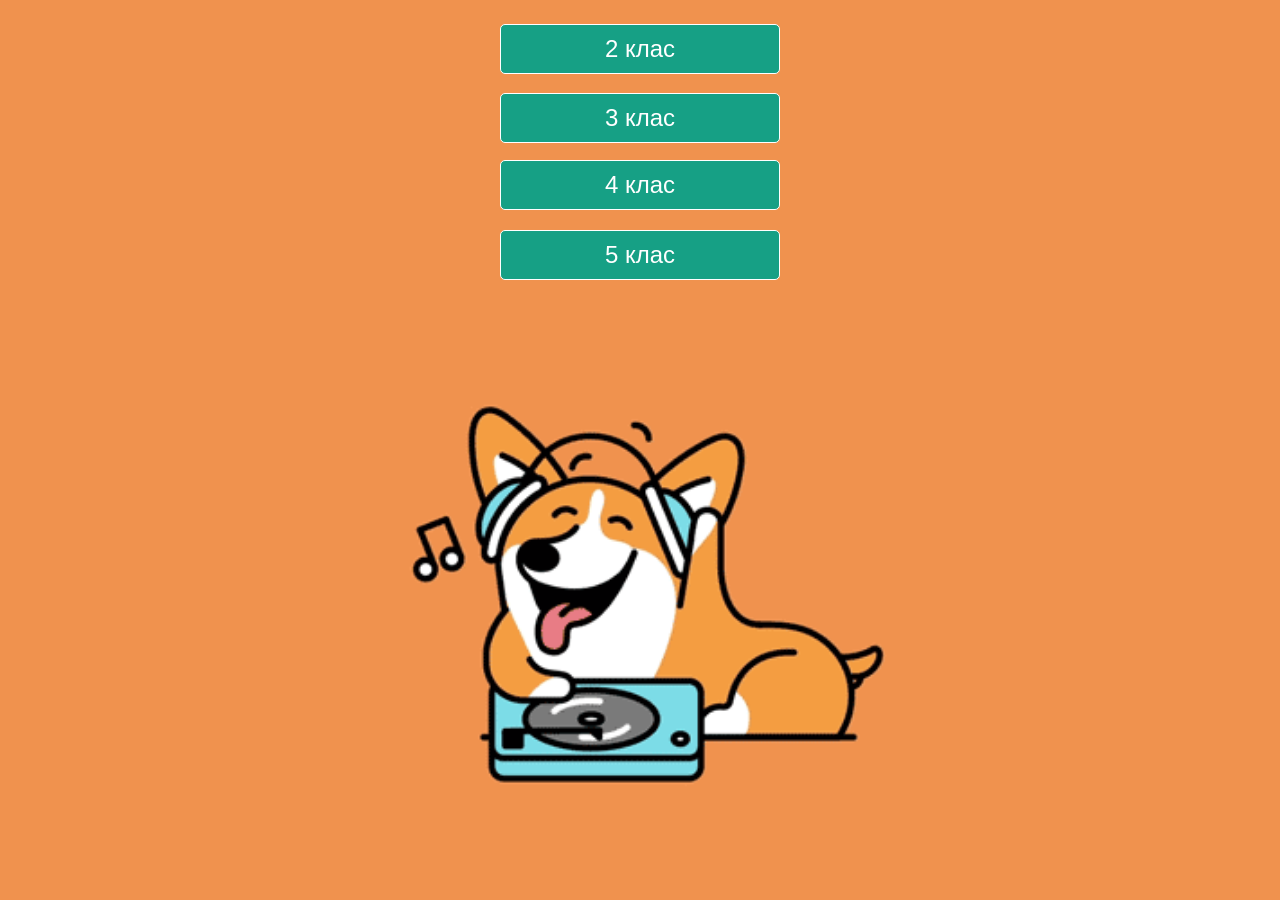
<file: index.html>
<!DOCTYPE html>
<head>
    <meta charset="UTF-8">
    <meta name="viewport" content="width=device-width, initial-scale=1.0, user-scalable=no">
    <meta http-equiv="X-UA-Compatible" content="ie=edge">
    <title>Game</title>
    <link href="https://fonts.googleapis.com/css2?family=PT+Sans+Narrow:wght@400;700&display=swap" rel="stylesheet">
    <link rel="stylesheet" type="text/css" href="css/styles.css">
</head>
<body>
<!--<audio id="loadSong">
    <source src="audio/muzic.mp3">
</audio>-->
<input type="checkbox" id="wordlist-toggle" hidden>
<nav id="wordlistButBlock" class="nav">
    <label id="class2" for="wordlist-toggle" class="wordlist-toggle" onclick></label>
    <label id="class3" for="wordlist-toggle" class="wordlist-toggle" onclick></label>
    <label id="class4" for="wordlist-toggle" class="wordlist-toggle" onclick></label>
    <label id="class5" for="wordlist-toggle" class="wordlist-toggle" onclick></label>
    <ul id="lessonButList" class="buttonBlock"></ul>
</nav>

<input type="checkbox" id="nav-toggle" hidden>
<nav id="taskButBlock" class="nav hide">
    <label for="nav-toggle" class="nav-toggle" onclick></label>
    <ul class="buttonBlock">
        <li><button id="btn--home" class="btn">&#x21D1;</button></li>
        <li><button id="btn--task1" class="btn">Переглянути слова</button></li>
        <li><button id="btn--task2" class="btn">Завдання 1</button></li>
        <li><button id="btn--task3" class="btn">Завдання 2</button></li>
        <li><button id="btn--task4" class="btn">Завдання 3</button></li>
    </ul>
</nav>
<div id="container"></div>
<div id="message"></div>
<script src="js/data.js"></script>
<script src="js/data5.js"></script>
<script src="js/main.js"></script>
<script src="js/task1.js"></script>
<script src="js/task2.js"></script>
<script src="js/task3.js"></script>
<script src="js/task4.js"></script>
</body>
</html>
</file>
<file: css/styles.css>
*,
*::after,
*::before {
  margin: 0;
  padding: 0;
  box-sizing: inherit;
  outline: 0;
}

html,
body {
  width: 100%;
  min-height: 100%;
  height: 100%;
}

html {
  font-size: 62.5%;
}

body {
  background: #fff;
  box-sizing: border-box;
  font: 2rem/2.4rem "Open Sans", sans-serif;
  color: #000;
}

img {
  display: block;
  width: 100%;
  height: auto;
  margin: 0 auto;
}

ul {
  list-style-type: none;
}

label {
  display: block;
  cursor: pointer;
}

input[type="radio"] {
  display: none;
}

#container input[type="radio"]:checked + label {
  opacity: 1;
  border: 3px solid #e55842;
}

.hide {
  display: none;
}

#container {
  margin: 0 auto;
  width: 100%;
  height: auto;
  min-height: 100%;
  padding: 80px 5% 10px 5%;
  text-align: center;
  position: relative;
  max-width: 800px;
  flex-wrap: wrap;
  font-size: 6rem;
  line-height: 8rem;
  overflow-x: hidden;
}

.buttonBlock {
  position: absolute;
  z-index: 100;
  right: 0;
  top: 0;
  padding-right: 3rem;
}

.buttonBlock .btn {
  width: 100%;
}

.btn {
  cursor: pointer;
  border: 1px solid #fff;
  padding: 1rem;
  margin: 1rem;
  font-size: 2.5rem;
  background: #e55842;
  color: #fff;
  text-align: center;
}

.btn--message {
  display: block;
  margin: 0 auto;
  width: 90%;
}

.top {
  display: block !important;
  z-index: 50 !important;
}

#message {
  width: 100%;
  height: 100%;
  padding: 3%;
  color: #fff;
  display: none;
  z-index: -1;
  line-height: 4.2rem;
  font-size: 4rem;
  position: fixed;
  right: 0;
  top: 0;
  background: #e55842 url("../img/emotion/glad.gif") no-repeat 50% 50%;
  background-size: cover;
}

#message div {
  position: absolute;
  bottom: 2rem;
  width: 90%;
  left: 5%;
  text-align: center;
}

#message img {
  max-width: 100%;
  height: auto;
}

.btn--verify {
  width: 90%;
  height: 5rem;
  margin: 1.5rem auto 1.5rem auto;
}

#container #task4 .disabled {
  display: none;
  cursor: default;
  opacity: 0.5;
}

.task2__label,
.task3__label,
.task4__label {
  display: flex;
  position: relative;
  align-items: center;
  width: 31%;
  max-height: 48%;
  margin: 1%;
  opacity: 0.6;
  overflow: hidden;
  border: 3px solid #ccc;
  border-radius: 10px;
}

.task2__label:hover,
.task3__label:hover,
.task4__label:hover {
  transition: 0.5s;
  -webkit-transform: scale(1.08);
  -ms-ransform: scale(1.08);
  transform: scale(1.08);
}

.task1 {
  width: 100%;
  height: 100%;
  overflow: hidden;
  background: #fff;
  position: absolute;
  left: 0;
  top: 0;
}

.task1__img {
  display: flex;
  width: 94%;
  margin: 25rem auto 1rem auto;
  object-fit: fill;
  max-height: 400px;
}

.task1__img img {
  display: block;
  object-fit: contain;
}

.task1__word {
  position: absolute;
  left: 0;
  top: 8rem;
  width: 100%;
  line-height: 5.3rem;
  font-weight: bold;
  text-align: center;
}

.task1__word__translation {
  left: 0;
  top: 9rem;
  width: 100%;
  font-size: 3.5rem;
  line-height: 3.5rem;
  font-weight: normal;
}

.task2 {
  width: 100%;
  height: 100%;
  display: flex;
  flex-wrap: wrap;
  align-items: center;
  justify-content: center;
}

#task2__radioBlock {
  max-height: 68%;
  margin-bottom: 2%;
  display: flex;
  flex-wrap: wrap;
  justify-content: center;
}

.task2__word {
  width: 100%;
  line-height: 5.3rem;
  margin: 0 0 1% 0;
}

.task2__label img {
  object-fit: cover;
  height: 100%;
  width: 100%;
  transition: height 0.8s, opacity 1s ease;
}

#task3__radioBlock {
  height: 68%;
  margin-bottom: 2%;
  display: flex;
  flex-wrap: wrap;
  justify-content: center;
}

.task3__img,
.task4__img {
  /*height: 260px;*/
  max-width: 100%;
  width: auto;
}

.task3__label,
.task4__label {
  font-size: 3rem;
  line-height: 4rem;
  height: 56px;
  min-width: 31%;
  width: auto;
  padding: 5px 10px 5px 10px;
}

.task3__label {
  min-width: 0;
}

#task4__userWord {
  width: 100%;
  height: 10rem;
  border: none;
  outline: none;
  font-size: 7rem;
  line-height: 8rem;
  text-align: center;
}

.task4__label {
  opacity: 1;
  min-width: 40px;
}

.task4__letters {
  display: flex;
  flex-wrap: wrap;
  justify-content: center;
}

/*-------------------------------TASK 1------------------------------------------------*/

#container ul {
  position: relative;
  width: 100%;
  height: 100%;
}

#container ul li {
  position: absolute;
  display: block;
  left: 0;
  top: 0;
  width: 100%;
  height: 100%;
  z-index: 1;
  background-color: ghostwhite;
}

#container ul li img {
  width: 100%;
  max-width: 375px;
}

#container ul .top {
  z-index: 10;
}

/*------------------------------------------------   NAV   ---------------------------------------*/

.btn {
  border: none;
}

.nav {
  width: 100%;
  height: 100%;
  position: fixed;
  top: 0;
  bottom: 0;
  margin: 0;
  right: -100%;
  padding: 0 10%;
  z-index: 99;
  -webkit-transition: right 0.3s;
  -moz-transition: right 0.3s;
  transition: right 0.3s;
  background: #16a085;
}

.nav-toggle,
.wordlist-toggle {
  position: absolute;
  right: 104%;
  top: 1em;
  padding: 0.5em;
  background: inherit;
  color: #fff;
  cursor: pointer;
  font-size: 1.2em;
  line-height: 1;
  z-index: 99;
  -webkit-transition: color 0.25s ease-in-out;
  -moz-transition: color 0.25s ease-in-out;
  transition: color 0.25s ease-in-out;
}

.nav-toggle:after {
  content: "\2630";
  text-decoration: none;
}

.wordlist-toggle {
  width: 280px;
  margin-left: -140px;
  left: -50%;
  border: 1px solid #fff;
  text-align: center;
  border-radius: 5px;
}

#class3 {
  top: 9.3rem;
}

#class4 {
  top: 16rem;
}

#class5 {
  top: 23rem;
}

#class3:after {
  content: "3 клас";
  text-decoration: none;
}

#class2:after {
  content: "2 клас";
  text-decoration: none;
}

#class4:after {
  content: "4 клас";
  text-decoration: none;
}

#class5:after {
  content: "5 клас";
  text-decoration: none;
}

[id="nav-toggle"],
[id="wordlist-toggle"] {
  position: absolute;
  display: none;
}

[id="nav-toggle"]:checked ~ .nav > .nav-toggle,
[id="wordlist-toggle"]:checked ~ .nav > .wordlist-toggle {
  display: none;
}

/*{left: auto; right: 4%; top: 1.8rem; font-size: 2.8rem;}*/

[id="nav-toggle"]:checked ~ .nav,
[id="wordlist-toggle"]:checked ~ .nav {
  right: 0;
  box-shadow: -4px 0 20px 0 rgba(0, 0, 0, 0.5);
  overflow-y: auto;
  -moz-box-shadow: -4px 0 20px 0 rgba(0, 0, 0, 0.5);
  -webkit-box-shadow: -4px 0 20px 0 rgba(0, 0, 0, 0.5);
}

[id="nav-toggle"]:checked ~ .nav > .nav-toggle:after {
  content: "\2715";
}

[id="wordlist-toggle"]:checked ~ .nav > .wordlist-toggle:after {
  content: "⇒";
  text-align: right;
  width: 60px;
}

body {
  -webkit-animation: bugfix infinite 1s;
}

@-webkit-keyframes bugfix {
  to {
    padding: 0;
  }
}

.nav > .buttonBlock {
  display: block;
  margin: 0;
  padding: 0;
  list-style: none;
  width: 100%;
}

.nav > .buttonBlock > li {
  line-height: 1.2;
  opacity: 0;
  -webkit-transform: translateX(50%);
  -moz-transform: translateX(50%);
  -ms-transform: translateX(50%);
  transform: translateX(50%);
  -webkit-transition: opacity 0.5s 0.1s, -webkit-transform 0.5s 0.1s;
  -moz-transition: opacity 0.5s 0.1s, -moz-transform 0.5s 0.1s;
  -ms-transition: opacity 0.5s 0.1s, -ms-transform 0.5s 0.1s;
  transition: opacity 0.5s 0.1s, transform 0.5s 0.1s;
  width: 90%;
  padding: 15px 1rem 15px 1rem;
  margin: 0 5% 0 5%;
  text-align: center;
}

[id="nav-toggle"]:checked ~ .nav > ul > li,
[id="wordlist-toggle"]:checked ~ .nav > ul > li {
  opacity: 1;
  -webkit-transform: translateX(0);
  -moz-transform: translateX(0);
  -ms-transform: translateX(0);
  transform: translateX(0);
}

.nav > ul > li:nth-child(2) {
  -webkit-transition: opacity 0.5s 0.2s, -webkit-transform 0.5s 0.2s;
  transition: opacity 0.5s 0.2s, transform 0.5s 0.2s;
}

.nav > ul > li:nth-child(3) {
  -webkit-transition: opacity 0.5s 0.3s, -webkit-transform 0.5s 0.3s;
  transition: opacity 0.5s 0.3s, transform 0.5s 0.3s;
}

.nav > ul > li:nth-child(4) {
  -webkit-transition: opacity 0.5s 0.4s, -webkit-transform 0.5s 0.4s;
  transition: opacity 0.5s 0.4s, transform 0.5s 0.4s;
}

.nav > ul > li:nth-child(5) {
  -webkit-transition: opacity 0.5s 0.5s, -webkit-transform 0.5s 0.5s;
  transition: opacity 0.5s 0.5s, transform 0.5s 0.5s;
}

.nav > ul > li:nth-child(6) {
  -webkit-transition: opacity 0.5s 0.5s, -webkit-transform 0.5s 0.6s;
  transition: opacity 0.5s 0.6s, transform 0.5s 0.6s;
}

.nav > ul > li:nth-child(7) {
  -webkit-transition: opacity 0.5s 0.5s, -webkit-transform 0.5s 0.7s;
  transition: opacity 0.5s 0.7s, transform 0.5s 0.7s;
}

.nav > ul > li:nth-child(7) {
  -webkit-transition: opacity 0.5s 0.5s, -webkit-transform 0.5s 0.8s;
  transition: opacity 0.5s 0.8s, transform 0.5s 0.8s;
}

.nav > ul > li:nth-child(7) {
  -webkit-transition: opacity 0.5s 0.5s, -webkit-transform 0.5s 0.9s;
  transition: opacity 0.5s 0.9s, transform 0.5s 0.9s;
}

.nav > ul > li:nth-child(7) {
  -webkit-transition: opacity 0.5s 0.5s, -webkit-transform 0.5s 0.1s;
  transition: opacity 0.5s 0.1s, transform 0.5s 0.1s;
}

.nav > ul > li {
  cursor: pointer;
  display: inline-block;
  position: relative;
  padding: 0;
  color: #dadada;
  width: 100%;
  -webkit-transition: color 0.5s ease, padding 0.5s ease;
  -moz-transition: color 0.5s ease, padding 0.5s ease;
  transition: color 0.5s ease, padding 0.5s ease;
  font-size: 3.5rem;
}

.nav > ul > li:hover,
.nav > ul > li:focus {
  color: white;
  padding-left: 15px;
}

.nav > ul > li:before {
  content: "";
  display: block;
  position: absolute;
  right: 0;
  bottom: 0;
  height: 1px;
  width: 100%;
  -webkit-transition: width 0s ease;
  transition: width 0s ease;
}

.nav > ul > li:after {
  content: "";
  display: block;
  position: absolute;
  left: 0;
  bottom: 0;
  height: 1px;
  width: 100%;
  background: #3bc1a0;
  -webkit-transition: width 0.5s ease;
  transition: width 0.5s ease;
}

.nav > ul > li:hover:before {
  width: 0;
  background: #3bc1a0;
  -webkit-transition: width 0.5s ease;
  transition: width 1s ease;
}

.nav > ul > li:hover:after {
  width: 0;
  background: transparent;
  -webkit-transition: width 0s ease;
  transition: width 0.5s ease;
}

.buttonBlock .btn {
  position: static;
  margin: 0;
  background: none;
  font-size: 3.5rem;
}

/*--------------------------------    Animation   ----------------------------------------*/

.circle {
  -webkit-animation: open 10s 1;
  animation: open 10s 1;
}

@-webkit-keyframes open {
  0% {
    border-radius: 100%;
    -webkit-transform: scale(0.5, 0.5);
    transform: scale(0.5, 0.5);
  }
  10% {
    border-radius: 0;
    -webkit-transform: scale(1, 1);
    transform: scale(1, 1);
  }
  100% {
    -webkit-transform: scale(1, 1);
    transform: scale(1, 1);
  }
}

@keyframes open {
  0% {
    border-radius: 100%;
    -webkit-transform: scale(0.5, 0.5);
    transform: scale(0.5, 0.5);
  }
  10% {
    border-radius: 0;
    -webkit-transform: scale(1, 1);
    transform: scale(1, 1);
  }
  100% {
    -webkit-transform: scale(1, 1);
    transform: scale(1, 1);
  }
}

@media only screen and (max-width: 600px) {
  .task2__label {
    width: 46%;
    margin: 2%;
  }
}
</file>
